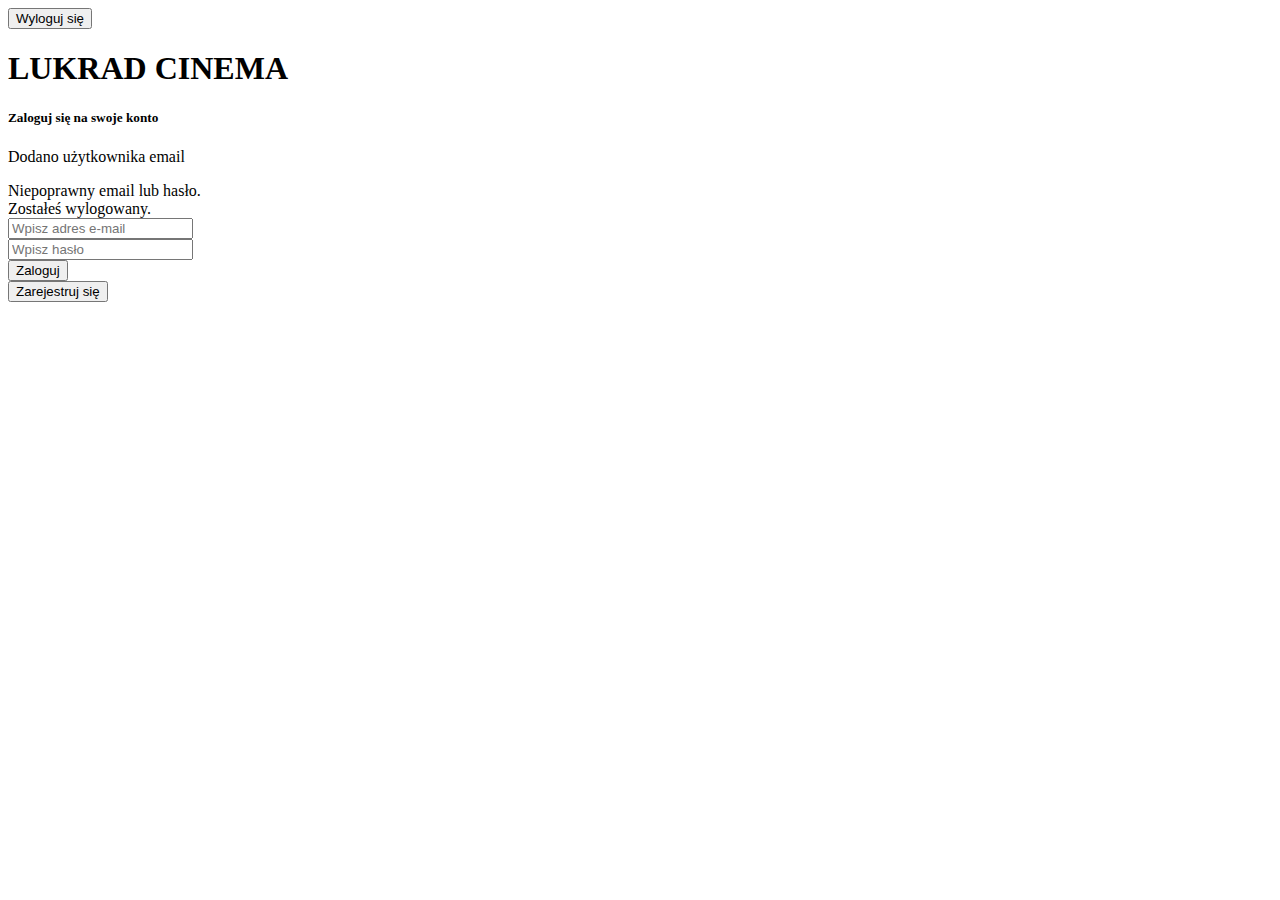
<file: src/main/resources/templates/index.html>
<!DOCTYPE html>
<html xmlns="http://www.w3.org/1999/xhtml"
      xmlns:th="http://www.thymeleaf.org">
<head>
    <title>Logging</title>
    <meta charset="UTF-8"/>
    <link rel="stylesheet" th:href ="@{/css/logging.css}" />
</head>
<body>
<div>
    <div class="sign-out-button">
        <form th:action="@{/logout}" method="post" >
            <div class="sign-out-button">
                <input type="submit" value="Wyloguj się"/>
            </div>
        </form>
    </div>

    <header class="main-header">
        <div class="main-header-label">
            <h1>LUKRAD CINEMA</h1>
        </div>
    </header>

    <section role="main" class="main-section">
        <div class="main-section-header">
            <h5>Zaloguj się na swoje konto</h5>
        </div>

        <div class="main-section-if">
            <div  th:if="${addedEmail != null && !addedEmail.isEmpty()}">
                <p>Dodano użytkownika <span th:text="${addedEmail}">email</span></p>
            </div>

            <div th:if="${param.error}">
                Niepoprawny email lub hasło.
            </div>

            <div th:if="${param.logout}">
                Zostałeś wylogowany.
            </div>
        </div>

        <div class="logging-form">
            <form th:action="@{/login}" method="post">
                <div>
                    <input name="email" id="email"type="email" placeholder="Wpisz adres e-mail">
                </div>
                <div>
                    <input name="password" id="password"type="password" placeholder="Wpisz hasło">
                </div>
                <div>
                    <button class="buttons"type="submit">
                                <span>
                                    <span>Zaloguj</span>
                                </span>
                    </button>
                </div>
            </form>
            <a th:href="@{/register}"><button class="buttons">Zarejestruj się</button></a>
        </div>

    </section>
</div>
</body>
</html>
</file>
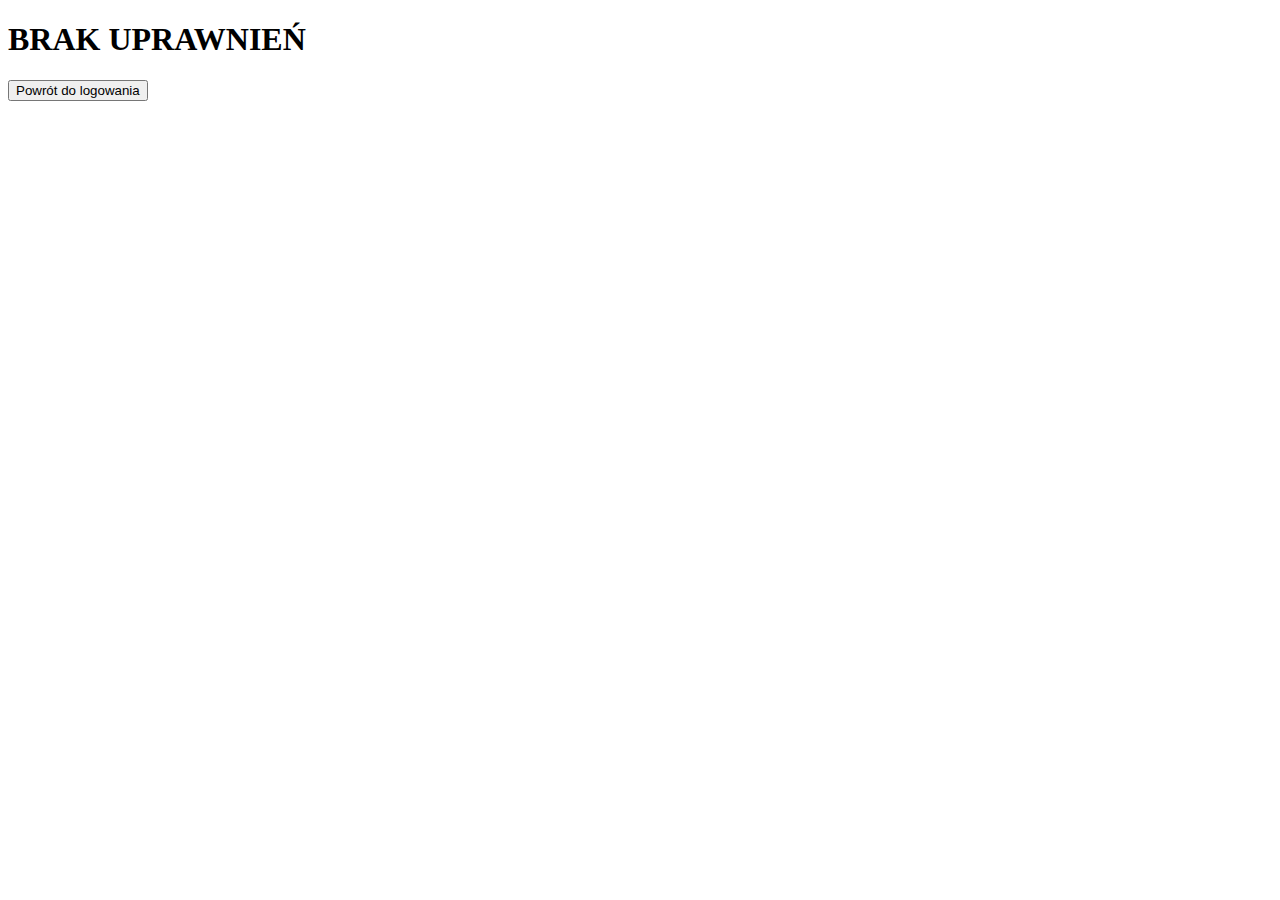
<file: src/main/resources/templates/access-denied.html>
<!DOCTYPE html>
<html lang="en" xmlns:th="http://www.thymeleaf.org">
<head>
    <meta charset="UTF-8">
    <link rel="stylesheet" th:href="@{/css/access-denied.css}">
    <title>Access denied</title>
</head>
<body>
<header class="main-header">
    <h1>BRAK UPRAWNIEŃ</h1>
</header>
<div id="response">
    <a th:href="@{/}"><button class="buttons2">Powrót do logowania</button></a>
</div>
</body>
</html>
</file>
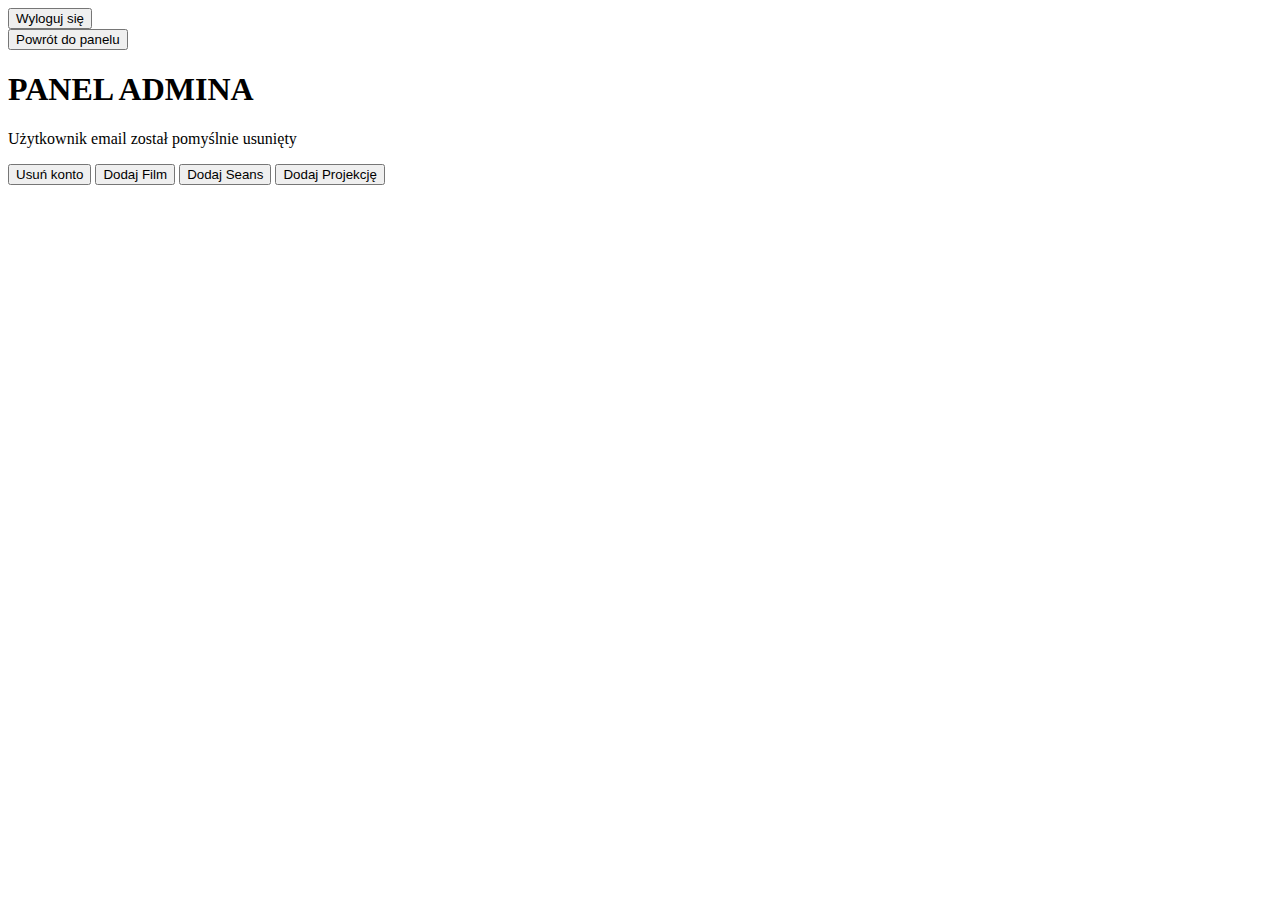
<file: src/main/resources/templates/admin/admin-panel.html>
<!DOCTYPE html>
<html lang="en"
      xmlns="http://www.w3.org/1999/xhtml"
      xmlns:th="http://www.thymeleaf.org">
<head>
    <meta charset="UTF-8">
    <link rel="stylesheet" th:href="@{/css/admin/admin-panel.css}" />
    <title>Admin panel</title>
</head>
<body>
<div>
    <div >

        <div class="sign-out-div">
            <form th:action="@{/logout}" method="post" >
                <input type="submit" value="Wyloguj się"/>
            </form>
        </div>

        <div class="back-button-div">
            <a th:href="@{/panelClient}"><button class="back-button">Powrót do panelu</button></a>
        </div>

    </div>

    <header class="main-header">
        <div class="main-header-label">
            <h1>PANEL ADMINA</h1>
        </div>
    </header>

    <div id="response" th:if="${isDeleted == true}">
        <p>Użytkownik <span th:text="${deletedEmail}">email</span> został pomyślnie usunięty</p>
    </div>

    <div class="logging-form">
        <a th:href="@{/adminPanel/deleteClient}"><button class ="buttonPanel">Usuń konto</button></a>
        <a th:href="@{/adminPanel/addMovie}"><button class ="buttonPanel">Dodaj Film</button></a>
        <a th:href="@{/adminPanel/addShow}"><button class ="buttonPanel">Dodaj Seans</button></a>
        <a th:href="@{/adminPanel/addIShow}"><button class ="buttonPanel">Dodaj Projekcję</button></a>
    </div>
</div>
</body>
</html>
</file>
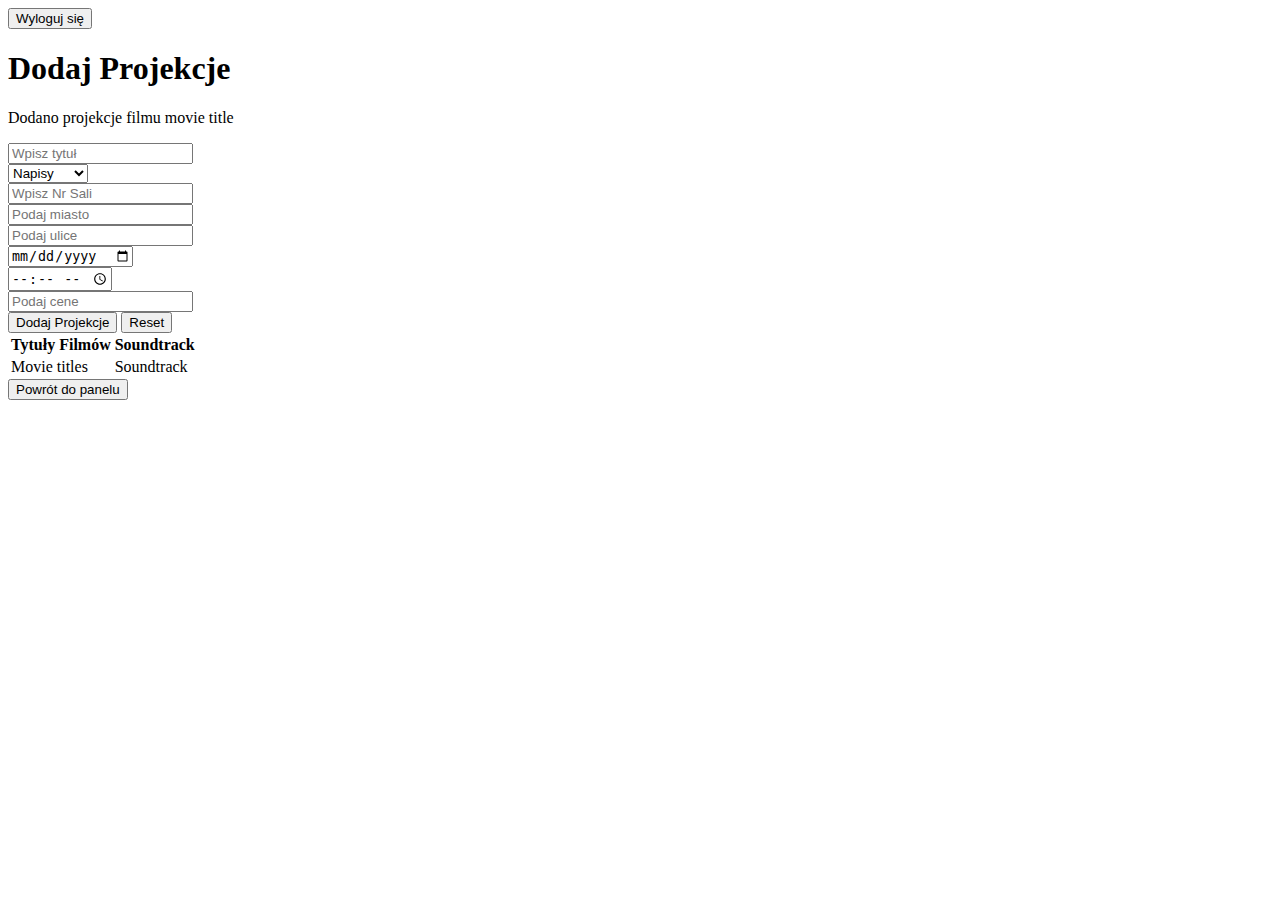
<file: src/main/resources/templates/admin/ishow-adding.html>
<!DOCTYPE html>
<html xmlns="http://www.w3.org/1999/xhtml"
      xmlns:th="http://www.thymeleaf.org">
<head>
    <meta charset="UTF-8" />
    <link rel="stylesheet" th:href="@{/css/admin/ishow-adding.css}">
    <title>Add Show</title>
</head>
<body>

<div class="sign-out-button">
    <form th:action="@{/logout}" method="post" >
        <input type="submit" value="Wyloguj się"/>
    </form>
</div>

<header class="main-header">
    <div>
        <h1>Dodaj Projekcje</h1>
    </div>
</header>

<section class="main-section">


    <div th:if="${addedIShow != null && !addedIShow.isEmpty()}" id="response">
        <p>Dodano projekcje filmu <span th:text="${addedIShow}">movie title</span></p>
    </div>

    <div>
        <form th:action="@{/adminPanel/addIShow}" th:object="${ishow}" th:method="post" id="movie-adding">
            <div>
                <input th:field="*{title}" name="title" id="title" type="text" placeholder="Wpisz tytuł">
            </div>

            <div>
                <select th:field="*{soundtrack}" id="category">
                    <option value="NAPISY">Napisy</option>
                    <option value="DUBBING">Dubbing</option>
                    <option value="LEKTOR_PL">Lektor PL</option>
                </select>
            </div>

            <div>
                <input th:field="*{roomNumber}" name="room-number" id="room-number" type="number" placeholder="Wpisz Nr Sali">
            </div>

            <div>
                <input th:field="*{city}" name="city" id="city" type="text" placeholder="Podaj miasto">
            </div>

            <div>
                <input th:field="*{street}" name="street" id="street" type="text" placeholder="Podaj ulice">
            </div>

            <div>
                <input th:field="*{showDate}" name="show-date" id="show-date" type="date">
            </div>

            <div>
                <input th:field="*{showTime}" name="show-time" id="show-time" type="time">
            </div>

            <div>
                <input th:field="*{price}" name="price" id="price" type="number" step="0.01" placeholder="Podaj cene">
            </div>

            <div>
                <button type="submit" class="buttons">
                                    <span class="register-submit-text">
                                        <span>Dodaj Projekcje</span>
                                    </span>
                </button>
                <input type="reset" value="Reset">
            </div>
        </form>
    </div>

    <div>
        <table class="table">
            <thead>
            <tr>
                <th>Tytuły Filmów</th>
                <th>Soundtrack</th>
            </tr>
            </thead>
            <tbody>
            <span th:each="iShow: ${movieShowService.getMovieShows()}">
                    <tr th:with="movie = ${movieShowService.getMovieFromShow(iShow.getIdShow())}">
                        <td th:text="${movie.getTitle()}">Movie titles</td>
                        <td th:text="${movieShowService.getSoundtrackFromShow(iShow.getIdShow())}">Soundtrack</td>
                    </tr>
                </span>


            </tbody>
        </table>
    </div>


    <div>
        <a th:href="@{/adminPanel}"><button class="buttons2">Powrót do panelu</button></a>
    </div>
</section>

</body>
</html>
</file>
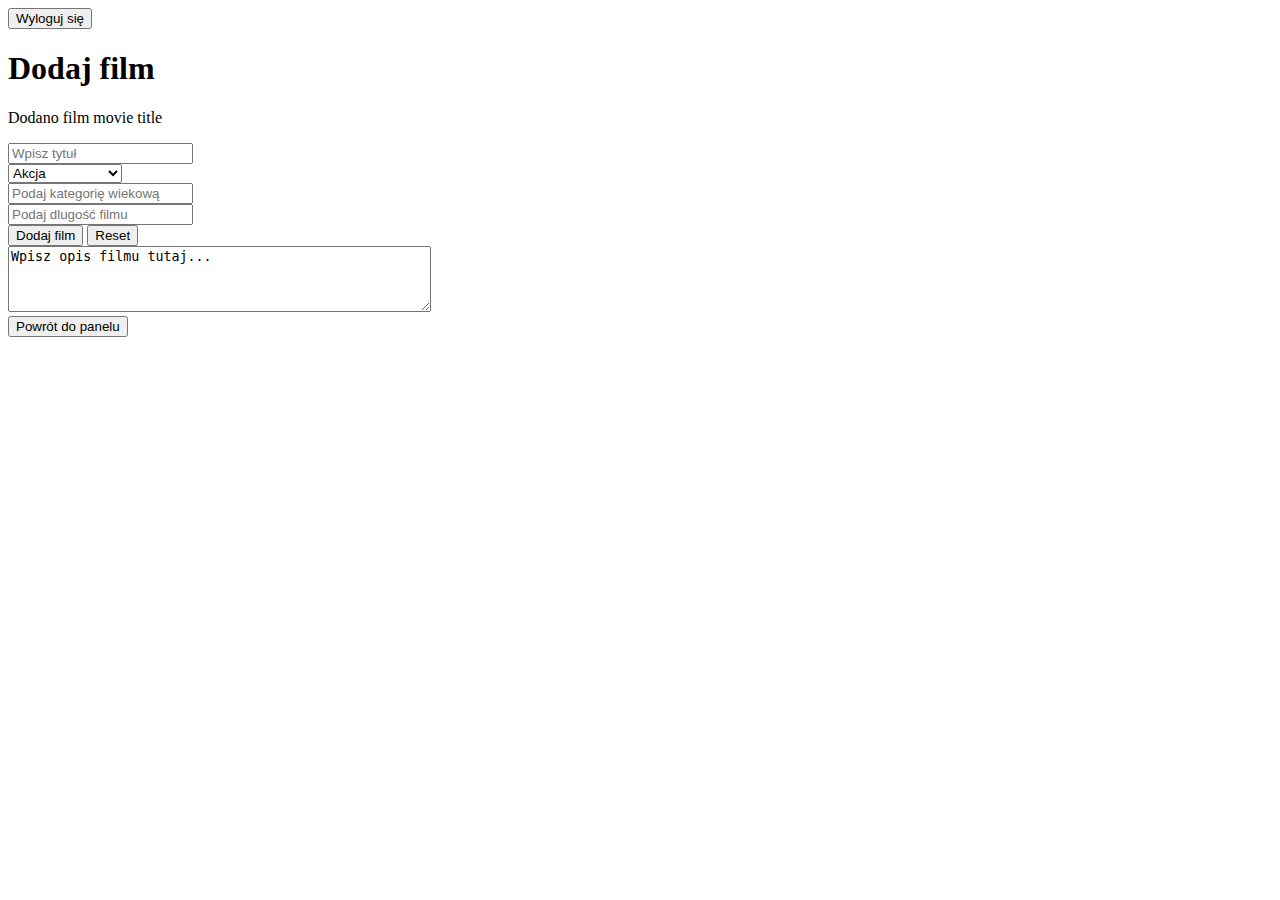
<file: src/main/resources/templates/admin/movie-adding.html>
<!DOCTYPE html>
<html xmlns="http://www.w3.org/1999/xhtml"
      xmlns:th="http://www.thymeleaf.org">
<head>
  <meta charset="UTF-8" />
  <link rel="stylesheet" th:href ="@{/css/admin/movie-adding.css}" />
  <title>Add movie</title>
</head>
<body>
<div class="sign-out-button">
  <form th:action="@{/logout}" method="post" >
    <input type="submit" value="Wyloguj się"/>
  </form>
</div>

<header class="main-header">
  <div>
    <h1>Dodaj film</h1>
  </div>
</header>

<section role="main" class="main-section">
  <div th:if="${addedMovie != null && !addedMovie.isEmpty()}" id="response">
    <p>Dodano film <span th:text="${addedMovie}">movie title</span></p>
  </div>

  <div>
    <form th:action="@{/adminPanel/addMovie}" th:object="${movie}" th:method="post" id="movie-adding">
      <div>
        <input th:field="*{title}" name="title" id="title" type="text" placeholder="Wpisz tytuł">
      </div>
      <div>
        <select th:field="*{movieCategory}" id="category">
          <option value="Akcja">Akcja</option>
          <option value="Przygoda">Przygoda</option>
          <option value="Dokument">Dokument</option>
          <option value="Horror">Horror</option>
          <option value="Komedia">Komedia</option>
          <option value="Kryminał">Kryminał</option>
          <option value="Dramat">Dramat</option>
          <option value="Science_Fiction">Science-Fiction</option>
          <option value="No_category">No-category</option>
        </select>
      </div>

      <div>
        <input th:field="*{ageCategory}" name="age" id="age" type="number" step="0.01" placeholder="Podaj kategorię wiekową">
      </div>

      <div>
        <input th:field="*{length}" name="length" id="length" type="number" placeholder="Podaj dlugość filmu">
      </div>




      <div>
        <button type="submit" class="buttons">
                                    <span class="register-submit-text">
                                        <span>Dodaj film</span>
                                    </span>

        </button>
        <input type="reset" value="Reset">
      </div>
    </form>
    <div>
      <textarea th:field="*{movie.movieDescription}" rows="4" cols="50" name="comment" form="movie-adding">Wpisz opis filmu tutaj...</textarea>
    </div>

  </div>


  <div>
    <a th:href="@{/adminPanel}"><button class="buttons2">Powrót do panelu</button></a>
  </div>
</section>
</body>
</html>
</file>
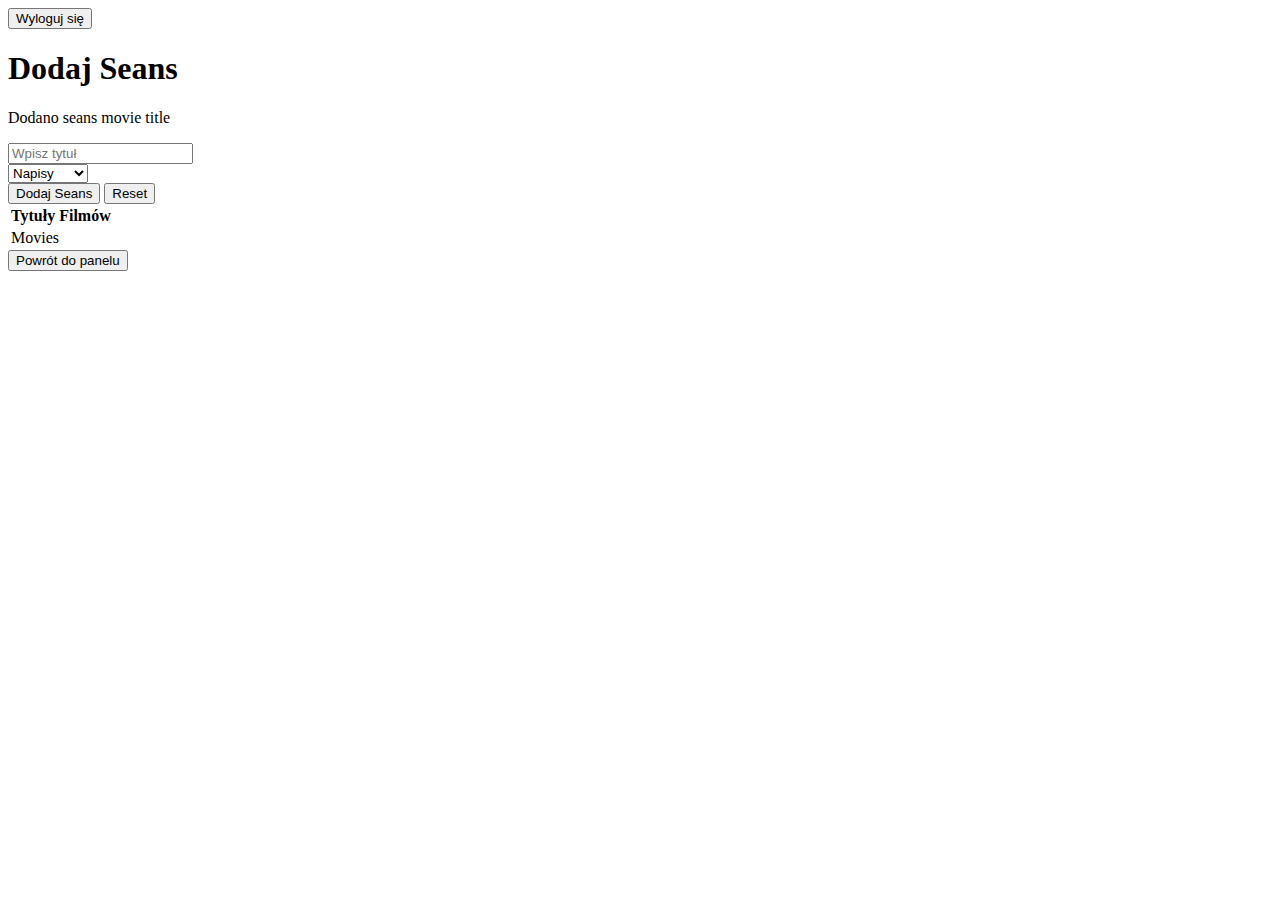
<file: src/main/resources/templates/admin/show-adding.html>
<!DOCTYPE html>
<html xmlns="http://www.w3.org/1999/xhtml"
      xmlns:th="http://www.thymeleaf.org">
<head>
  <meta charset="UTF-8" />
  <link rel="stylesheet" th:href="@{/css/admin/show-adding.css}">
  <title>Add Show</title>
</head>
<body>
<div>
  <div class="sign-out-button">
    <form th:action="@{/logout}" method="post" >
      <input type="submit" value="Wyloguj się"/>
    </form>
  </div>
  <header class="main-header">
    <div>
      <h1>Dodaj Seans</h1>
    </div>
  </header>

  <section class="main-section">

    <div th:if="${addedShow != null && !addedShow.isEmpty()}" id="response">
      <p>Dodano seans <span th:text="${addedShow}">movie title</span></p>
    </div>

    <form th:action="@{/adminPanel/addShow}" th:object="${show}" th:method="post" id="movie-adding">
      <div>
        <input th:field="*{title}" name="title" id="title" type="text" placeholder="Wpisz tytuł">
      </div>

      <div>
        <select th:field="*{soundtrack}" id="category">
          <option value="Napisy">Napisy</option>
          <option value="Dubbing">Dubbing</option>
          <option value="Lektor_PL">Lektor PL</option>
        </select>
      </div>

      <div>
        <button type="submit" class="buttons">
                                        <span class="register-submit-text">
                                            <span>Dodaj Seans</span>
                                        </span>
        </button>
        <input type="reset" value="Reset">
      </div>
    </form>


    <div id="response">
      <table class="table">
        <thead>
        <tr>
          <th>Tytuły Filmów</th>
        </tr>
        </thead>
        <tbody>
        <tr th:each="client: ${movieList}">
          <td th:text="${client.getTitle()}">Movies</td>
        </tr>
        </tbody>
      </table>
    </div>

    <div>
      <a th:href="@{/adminPanel}"><button class="buttons2">Powrót do panelu</button></a>
    </div>
  </section>


</div>
</body>
</html>
</file>
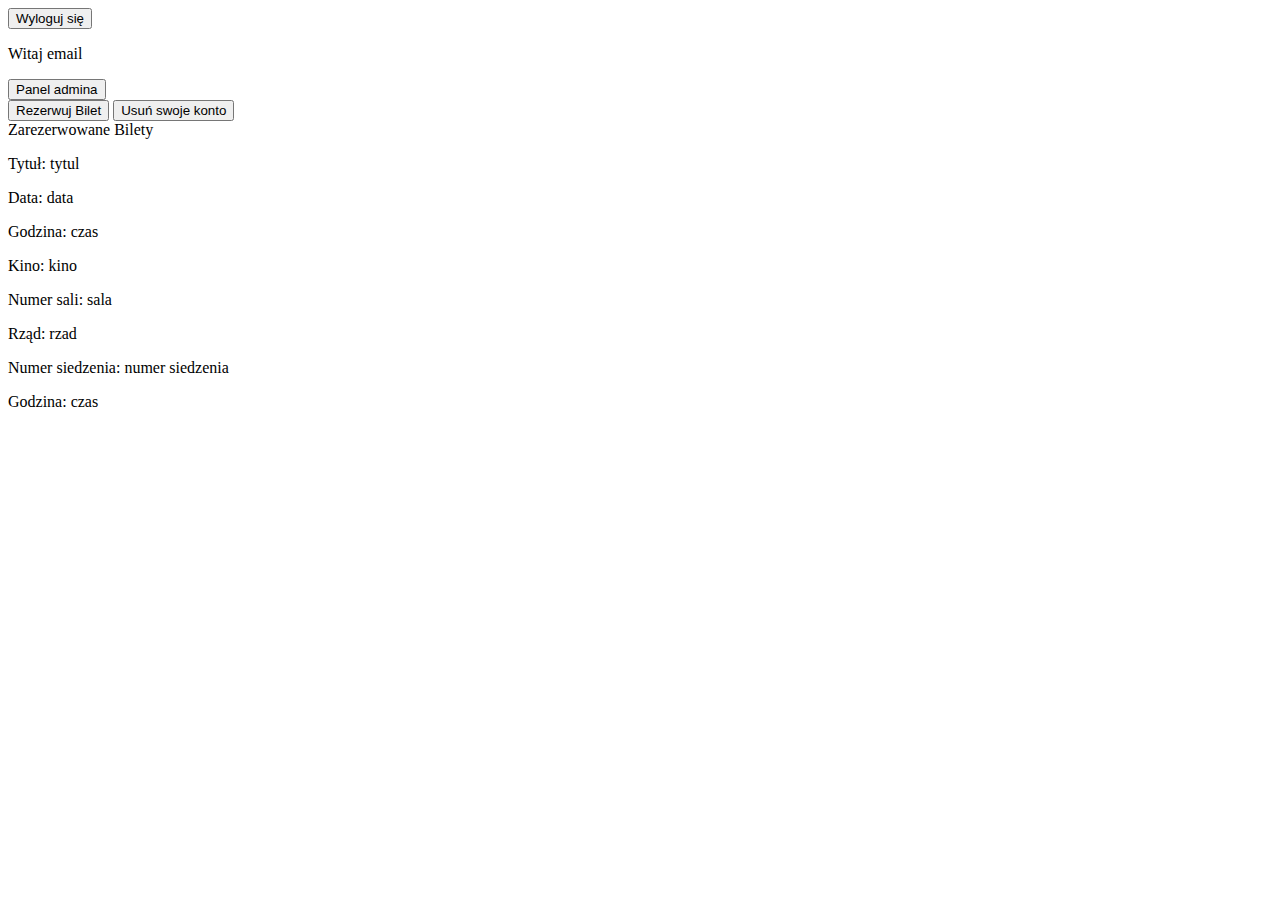
<file: src/main/resources/templates/client/client-panel.html>
<!DOCTYPE html>
<html lang="en"
      xmlns:th="https://www.thymeleaf.org">
<head>
    <meta charset="UTF-8">
    <title>Client panel</title>
    <link rel="stylesheet" th:href ="@{/css/client/client-panel.css}" />
</head>
<body>
<div class="sign-out-button">
    <form th:action="@{/logout}" method="post" >
        <input type="submit" value="Wyloguj się"/>
    </form>
</div>

<header>
    <div th:if="${login}" class="main-header">
        <p>Witaj <span th:text="${login.substring(0, login.indexOf('@'))}">email</span></p>
    </div>
</header>

<div th:if="${login != null && login.equals('admin@admin')}" class="client-panel">
    <a th:href="@{/adminPanel}"><button class="buttons">Panel admina</button></a>
</div>

<div class="client-panel">
    <a th:href="@{/chooseIShow}"><button class="buttons2">Rezerwuj Bilet</button></a>
    <a th:href="@{/panelClient/delete}"><button class="buttons2">Usuń swoje konto</button></a>
</div>

<div class="main-reserved-tickets">
    <div class="reserved-tickets">

        <div class="client-tickets-header">
            Zarezerwowane Bilety
        </div>
        <div class="client-tickets">
            <div th:each="reservationInfo: ${reservationsInfo}" class="one-ticket">
                <div id="ticket-info">
                    <p>Tytuł: <span th:text="*{reservationInfo.getReservationInfo().getTitle()}">tytul</span></p>
                    <p>Data: <span th:text="*{reservationInfo.getReservationInfo().getDate()}">data</span></p>
                    <p>Godzina: <span th:text="*{reservationInfo.getReservationInfo().getShowTime()}">czas</span></p>
                    <p>Kino: <span th:text="*{reservationInfo.getLocationFullName()}">kino</span></p>
                    <p>Numer sali: <span th:text="*{reservationInfo.getRoomNumber()}">sala</span></p>
                    <p>Rząd: <span th:text="*{reservationInfo.getTicketDtos().getRow()}">rzad</span></p>
                    <p>Numer siedzenia: <span th:text="*{reservationInfo.getTicketDtos().getSeat()}">numer siedzenia</span></p>
                    <p>Godzina: <span th:text="*{reservationInfo.getReservationInfo().getShowTime()}">czas</span></p>
                </div>
            </div>
        </div>
    </div>
</div>
</body>
</html>
</file>
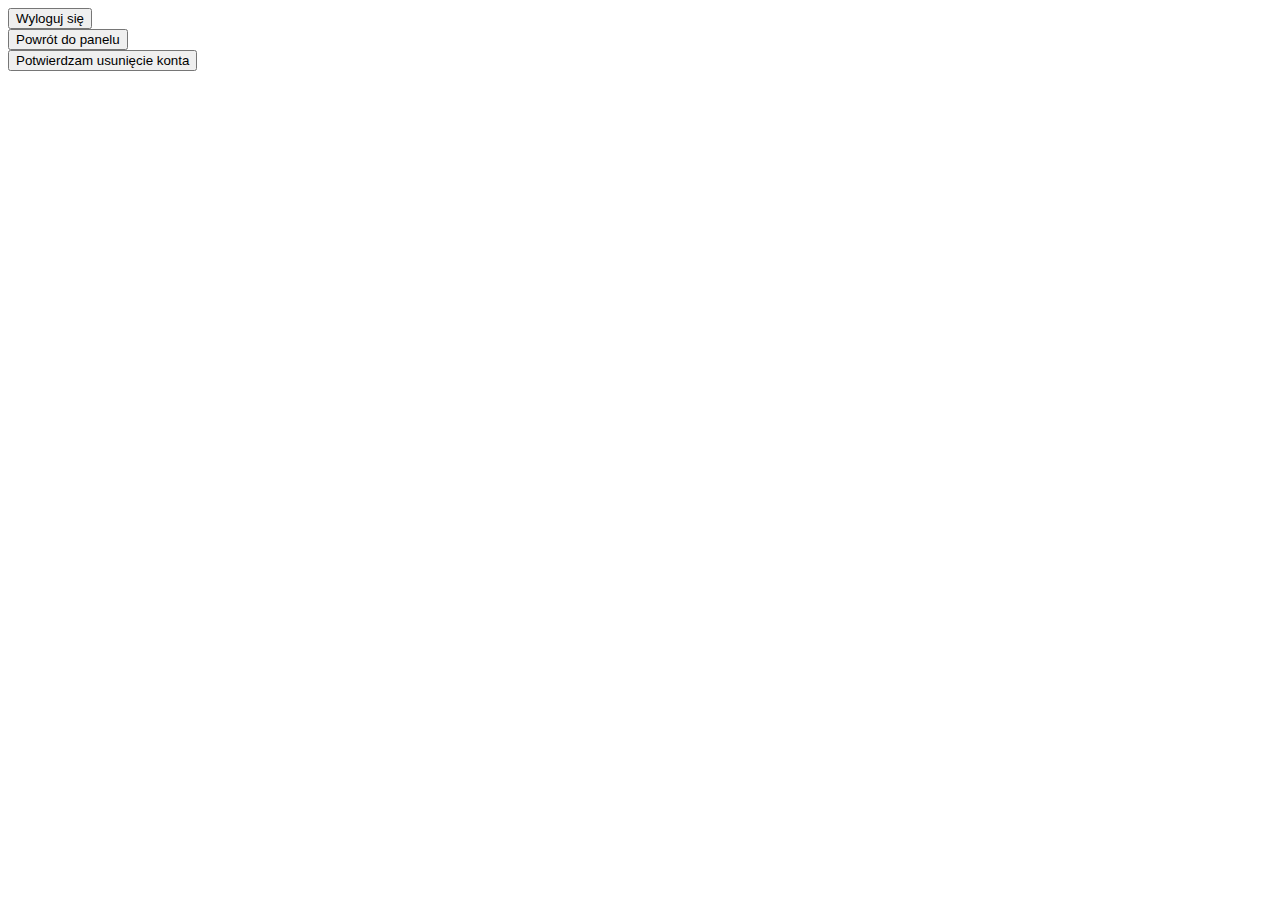
<file: src/main/resources/templates/client/delete-myself.html>
<!DOCTYPE html>
<html lang="en">
<head>
    <meta charset="UTF-8">
    <title>Usuń konto</title>
    <link rel="stylesheet" th:href="@{/css/client/delete-myself.css}">
</head>
<body>
    <div >

        <div class="sign-out-div">
            <form th:action="@{/logout}" method="post" >
                <input type="submit" value="Wyloguj się"/>
            </form>
        </div>

        <div class="back-button-div">
            <a th:href="@{/panelClient}"><button class="back-button">Powrót do panelu</button></a>
        </div>

    </div>

    <div id="center">
        <a th:href="@{/panelClient/delete(email=${login})}"><button class="button2">Potwierdzam usunięcie konta</button></a>
    </div>
</body>
</html>
</file>
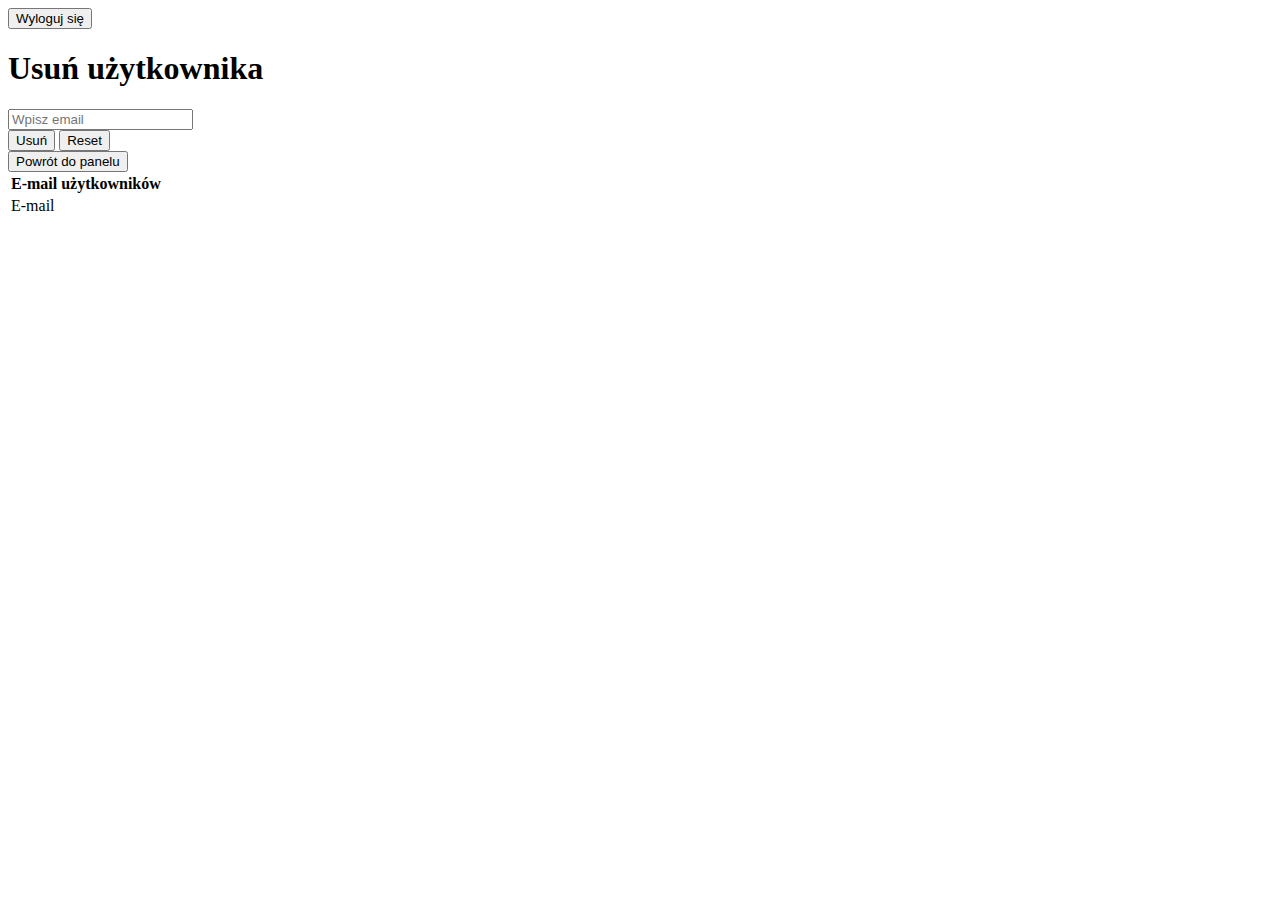
<file: src/main/resources/templates/client/delete.html>
<!DOCTYPE html>
<html xmlns="http://www.w3.org/1999/xhtml"
      xmlns:th="http://www.thymeleaf.org">
<head>
  <meta charset="UTF-8" />
    <link rel="stylesheet" th:href="@{/css/client/delete.css}" />
  <title>Register client</title>
</head>
<body>
<div class="sign-out-button">
    <form th:action="@{/logout}" method="post" >
        <input type="submit" value="Wyloguj się"/>
    </form>
</div>
<header class="main-header">
    <div class="main-header-label">
        <h1>Usuń użytkownika</h1>
    </div>
</header>


<div class="register-form">
    <form th:action="@{/adminPanel/deleteClient}" th:object="${deleteClientModel}" th:method="delete">

        <input th:value="*{email}" class= "register-form"name="email" id="email" type="text" placeholder="Wpisz email">

        <div>
            <button class="buttons" type="submit">
              <span>
                  <span >Usuń</span>
              </span>
            </button>

            <input type="reset" value="Reset">
        </div>
    </form>

</div>

<div class="back-panel">
    <a th:href="@{/adminPanel}"><button class ="button2">Powrót do panelu</button></a>
</div>

<div>
    <table class="table">
        <thead>
        <tr>
            <th>E-mail użytkowników</th>
        </tr>
        </thead>
        <tbody>
        <tr th:each="client: ${clientsList}">
            <td th:text="${client.getEmail()}">E-mail</td>
        </tr>
        </tbody>
    </table>
</div>
</body>
</html>
</file>
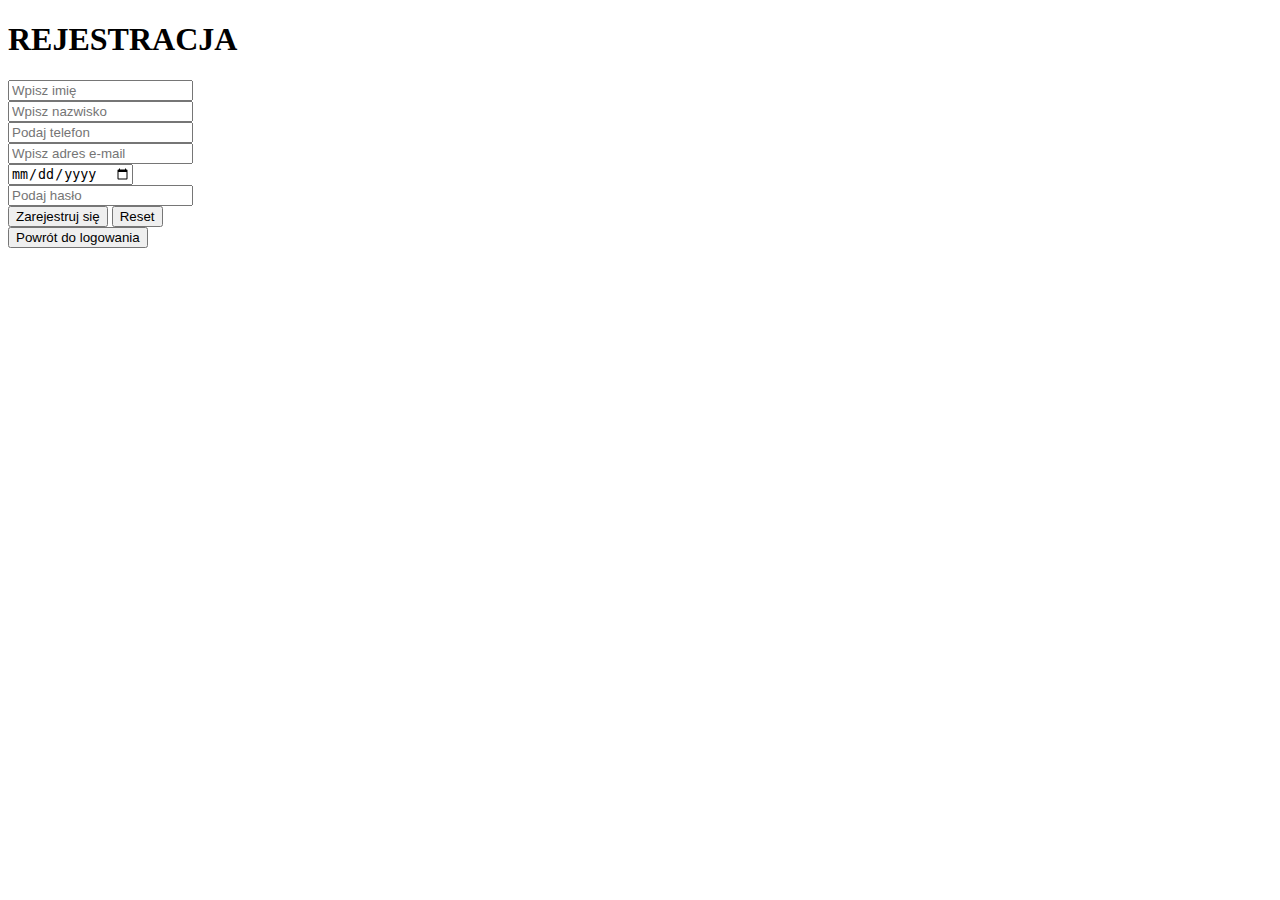
<file: src/main/resources/templates/client/register.html>
<!DOCTYPE html>
<html xmlns="http://www.w3.org/1999/xhtml"
      xmlns:th="http://www.thymeleaf.org">

<head>
  <meta charset="UTF-8" />
  <link rel="stylesheet" th:href ="@{/css/client/register.css}" />
  <title>Register client</title>
</head>
<body>
<div>
  <header class="main-header">
    <div class="main-header-label">
      <h1>REJESTRACJA</h1>
    </div>
  </header>
  <section role="main" class="main-section">
    <div>
      <form th:action="@{/register}" th:object="${clientDto}" th:method="post" class="register-form">
        <div>
          <input th:field="*{name}" name="name" id="name" type="text" placeholder="Wpisz imię">
        </div>

        <div>
          <input th:field="*{surname}" name="surname" id="surname" type="text" placeholder="Wpisz nazwisko">
        </div>

        <div>
          <input th:field="*{phoneNumber}" name="phoneNumber" id="phoneNumber" type="tel" placeholder="Podaj telefon">
        </div>
        <div>
          <input th:field="*{email}" name="email" id="email" type="email" placeholder="Wpisz adres e-mail">
        </div>
        <div>
          <input th:field="*{dateOfBirth}" name="dateOfBirth" id="dateOfBirth" type="date" placeholder="Podaj datę urodzenia">
        </div>
        <div>
          <input th:field="*{password}" name="password" id="password" type="password" placeholder="Podaj hasło">
        </div>
        <div>
          <button id="register-submit" class="buttons" type="submit">
                            <span class="register-submit-text">
                                <span>Zarejestruj się</span>
                            </span>
          </button>
          <input type="reset" value="Reset">
        </div>
      </form>
    </div>


    <div class="register-form">
      <div>
        <a th:href="@{/}"><button class="buttons2">Powrót do logowania</button></a>
      </div>
    </div>
  </section>

</div>
</body>
</html>
</file>
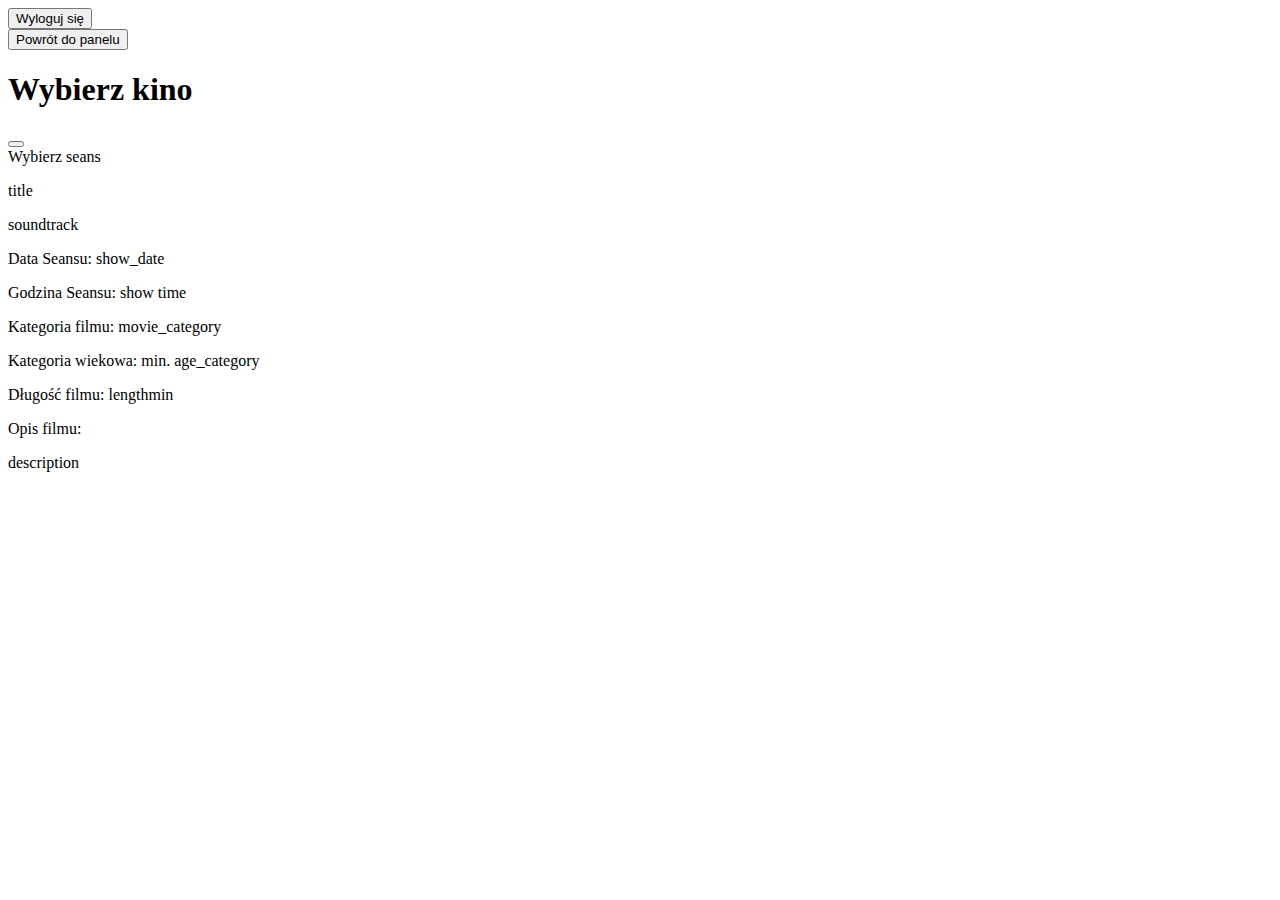
<file: src/main/resources/templates/reservation/choose-ishow.html>
<!DOCTYPE html>
<html lang="en"
      xmlns="http://www.w3.org/1999/xhtml"
      xmlns:th="http://www.thymeleaf.org">
<head>
    <meta charset="UTF-8">
    <title>Wybierz seans</title>
    <link th:href="@{/css/reservation/accordion.css}" rel="stylesheet" />
</head>
<body>

<div >

    <div class="sign-out-div">
        <form th:action="@{/logout}" method="post" >
            <input type="submit" value="Wyloguj się"/>
        </form>
    </div>

    <div class="back-button-div">
        <a th:href="@{/panelClient}"><button class="back-button">Powrót do panelu</button></a>
    </div>

</div>

<header class="main-header">
    <h1>Wybierz kino</h1>
</header>

<div id="center">

            <span th:each="cinema: ${listCinemas}">
                <button class="main-panel-button">
                    <span th:text="${cinemaService.getLocationFullNameByCinemaId(cinema.getIdCinema())}" />
                </button>

                <div class="main-panel">
                    <div class="ishow-panel">

                        <div id="choose-show">
                            Wybierz seans
                        </div>

                        <span th:each="iShow: ${iShowsFromCinema.getIShowsFromCinemaLocationId(cinema.idLocation)}">
                            <a th:href="@{/movie/(id=*{iShow.getIdiShow()})}">
                                <div class="one-ishow" th:with="movie = ${movieShowService.getMovieFromShow(iShow.getIdShow())}">
                                    <div id="ishow-info">
                                        <div id="center">
                                            <p><span th:text="*{movie.getTitle()}">title</span></p>
                                            <p><span th:text="*{movieShowService.getSoundtrackFromShow(iShow.getIdShow())}">soundtrack</span></p>
                                        </div>
                                    <p>Data Seansu: <span th:text="*{iShow.getShowDate()}">show_date</span></p>
                                    <p>Godzina Seansu: <span th:text="*{iShow.getShowTime()}">show time</span></p>
                                    <p>Kategoria filmu: <span th:text="*{movie.getMovieCategory()}">movie_category</span></p>
                                    <p>Kategoria wiekowa: min. <span th:text="*{movie.getAgeCategory()}">age_category</span></p>
                                    <p>Długość filmu: <span th:text="*{movie.getLength()}">length</span>min</p>
                                    <p>Opis filmu:<div><p><span th:text="*{movie.getMovieDescription()}">description</span></p></div> </p>
                                    </div>
                                </div>
                            </a>
                        </span>
                    </div>
                </div>
            </span>

</div>

<script
        type="text/javascript" th:src="@{/js/accordion.js}">
</script>
</body>
</html>
</file>
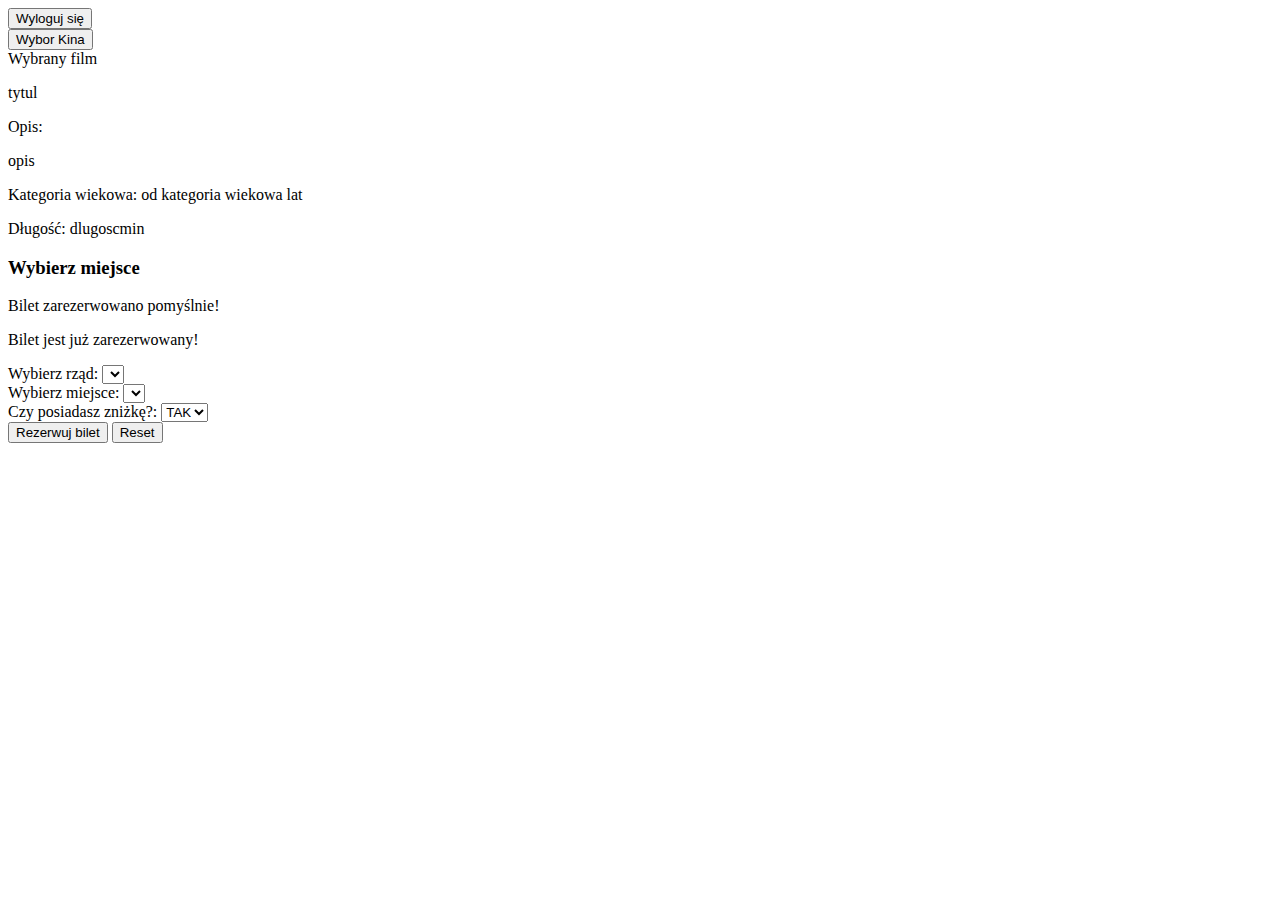
<file: src/main/resources/templates/reservation/reserve-ticket.html>
<!DOCTYPE html>
<html lang="en"
      xmlns="http://www.w3.org/1999/xhtml"
      xmlns:th="http://www.thymeleaf.org">
<head>
    <meta charset="UTF-8">
    <link rel="stylesheet" th:href="@{/css/reservation/reserve-ticket.css}">
    <title>Rezerwacja biletu</title>
</head>
<body>
<div >

    <div class="sign-out-div">
        <form th:action="@{/logout}" method="post" >
            <input type="submit" value="Wyloguj się"/>
        </form>
    </div>

    <div class="back-button-div">
        <a th:href="@{/chooseIShow}"><button id="back-button">Wybor Kina</button></a>
    </div>

</div>
<header class="main-header">
    Wybrany film
</header>

<section class="main-section">

    <div class="movie">
        <div class="title">
            <p><span th:text="*{movie.getTitle()}">tytul</span></p>
        </div>
        <div class="description">
            <p>Opis: <p>
            <span th:text="*{movie.getMovieDescription()}">opis</span>
        </p>
            </p>
            <p>Kategoria wiekowa: od <span th:text="*{movie.getAgeCategory()}">kategoria wiekowa</span> lat</p>
            <p>Długość: <span th:text="*{movie.getLength()}">dlugosc</span>min</p>
        </div>
    </div>


    <div class="reserve-main">
        <div>
            <h3>Wybierz miejsce</h3>
        </div>

        <span th:if="${successful != null}">
                    <div th:if="${successful}">
                        <p>Bilet zarezerwowano pomyślnie!</p>
                    </div>
                    <div th:if="${!successful}">
                        <p>Bilet jest już zarezerwowany!</p>
                    </div>
                </span>

        <div class="choose-seat">
            <form th:action="@{/movie/reserveTicket(id=${iShow.getIdiShow()})}" th:object="${ticketDto}" th:method="post">
                <div class="choose-exact-seat">
                    <label>Wybierz rząd: </label>
                    <select th:field="*{row}" id="row">
                                <span th:each="iRow: ${rowList}">
                                    <option th:value="${iRow}"><span th:text="${iRow}" /></option>
                                </span>
                    </select>
                </div>

                <div class="choose-exact-seat">
                    <label>Wybierz miejsce: </label>
                    <select th:field="*{seat}" id="seat">
                                <span th:each="iSeat: ${seatsInRowList}">
                                    <option th:value="${iSeat}"><span th:text="${iSeat}" /></option>
                                </span>
                    </select>
                </div>

                <div class="choose-exact-seat">
                    <label>Czy posiadasz zniżkę?: </label>
                    <select th:field="*{discount}" id="discount">
                        <option value="true">TAK</option>
                        <option value="false">NIE</option>
                    </select>
                </div>

                <div>
                    <button id="register-submit" class="buttons" type="submit">
                                        <span class="register-submit-text">
                                            <span>Rezerwuj bilet</span>
                                        </span>
                    </button>
                    <input type="reset" value="Reset">
                </div>

            </form>
        </div>

    </div>
</section>


</body>
</html>
</file>
